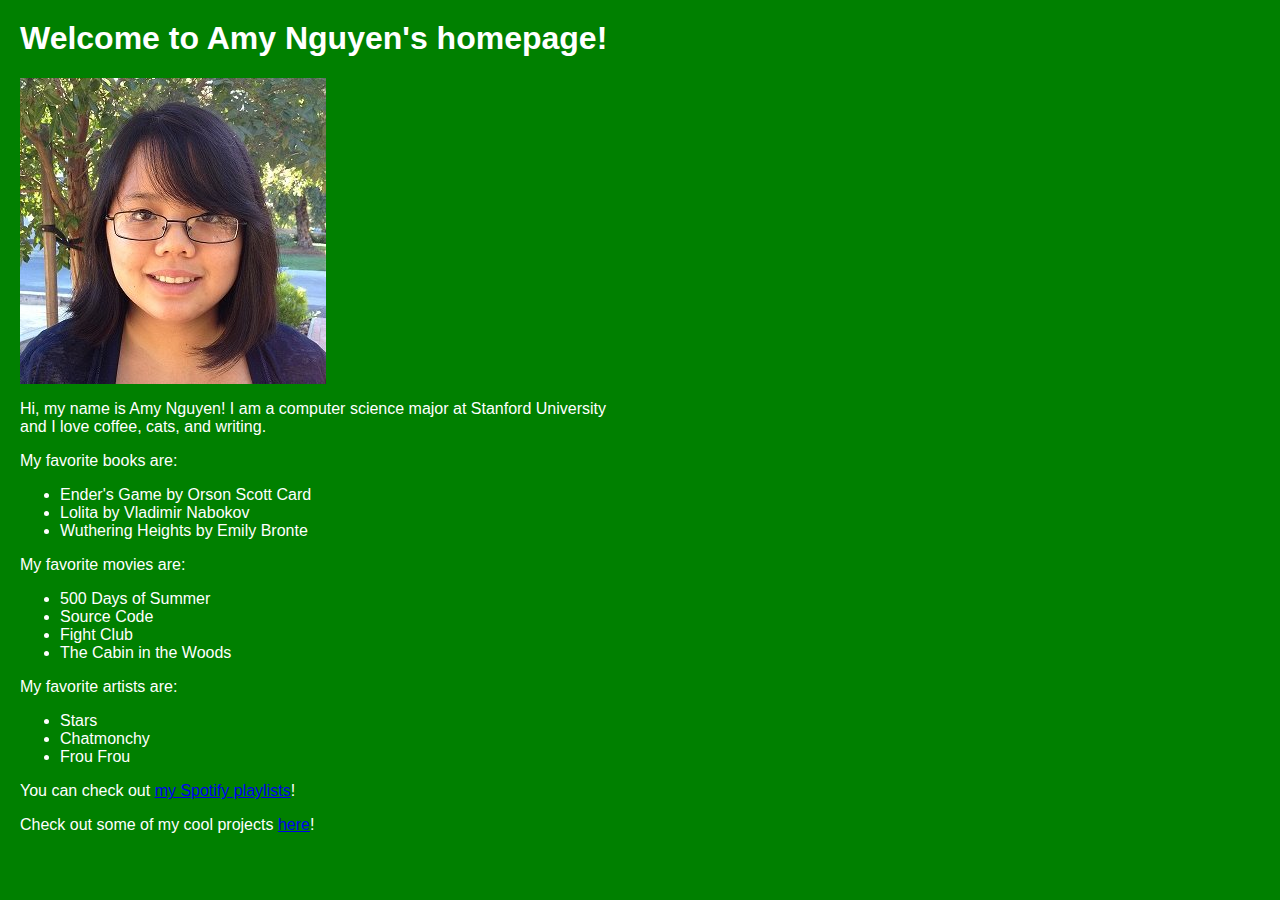
<file: index.html>
<html>
  <head>
  	<title>Welcome to Amy Nguyen's homepage!</title>
  	<link rel="stylesheet" type="text/css" href="styles.css">
  </head>
  <body>
    <h1>Welcome to Amy Nguyen's homepage!</h1>
    <div id="bio">
      <img src="amy.jpg"/>
      <p>
        Hi, my name is Amy Nguyen! I am a computer science major at Stanford University and I love coffee, cats, and writing.
      </p>
      <p>My favorite books are:</p>
      <ul>
        <li>Ender's Game by Orson Scott Card</li>
        <li>Lolita by Vladimir Nabokov</li>
        <li>Wuthering Heights by Emily Bronte</li>
      </ul>

      <p>My favorite movies are:</p>
      <ul>
        <li>500 Days of Summer</li>
        <li>Source Code</li>
        <li>Fight Club</li>
        <li>The Cabin in the Woods</li>
      </ul>

      <p>My favorite artists are:</p>
      <ul>
        <li>Stars</li>
        <li>Chatmonchy</li>
        <li>Frou Frou</li>
      </ul>

      <p>You can check out <a href="https://play.spotify.com/user/breadbowl/">my Spotify playlists</a>!</p>
      <div id="waldo"><p>Check out some of my cool projects <a href="waldo/index.html">here</a>!</p></div>
    </div>
    <script>addWaldo
  </body>
</html>
</file>
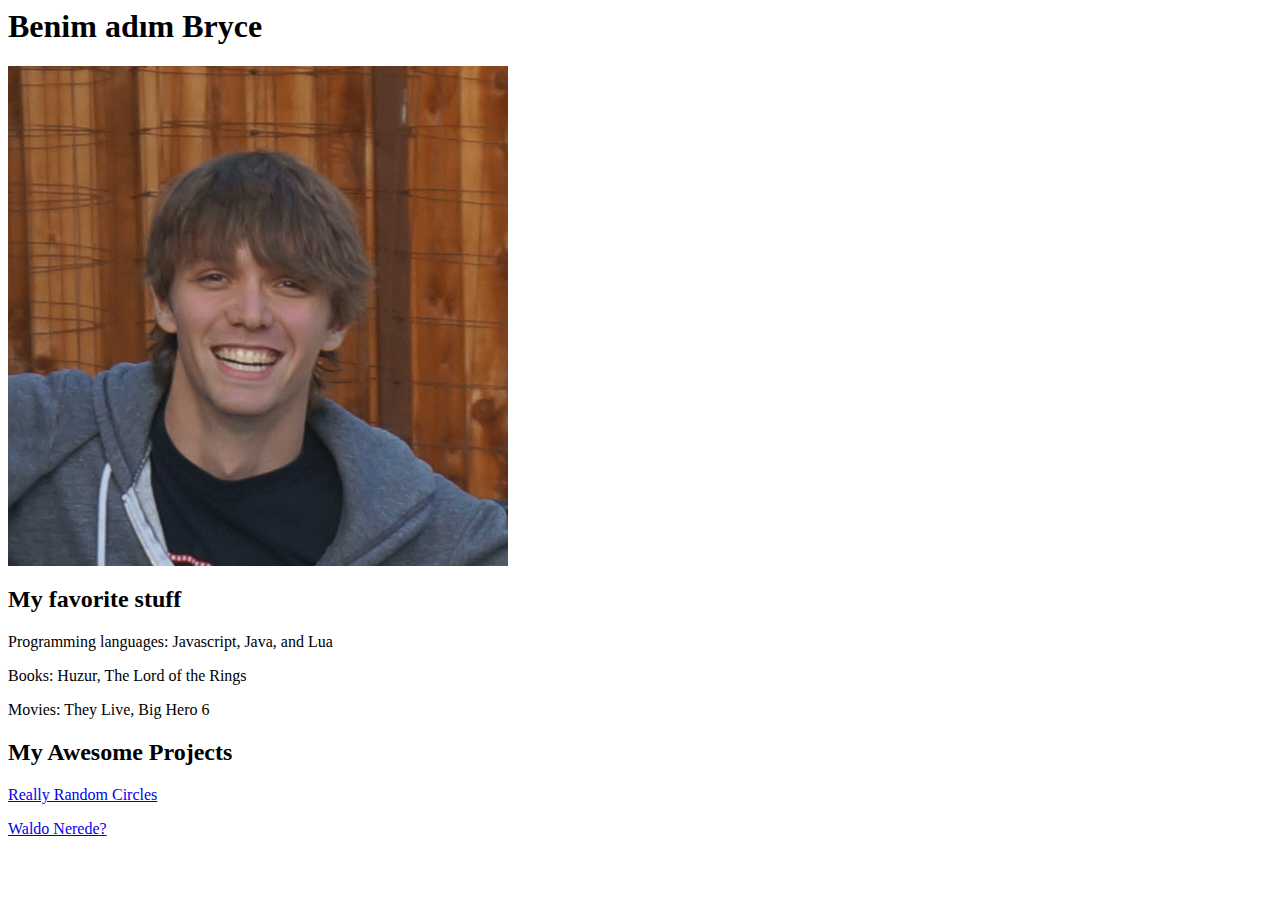
<file: bryce/index.html>
<html>
    <body>
        <h1>Benim adım Bryce</h1>

        <img src="bryce.png"></img>
        <h2>My favorite stuff</h2>
        <p>Programming languages: Javascript, Java, and Lua</p>
        <p>Books: Huzur, The Lord of the Rings</p>
        <p>Movies: They Live, Big Hero 6</p>

        <h2>My Awesome Projects</h2>
        <p><a href="randomCircles/index.html">Really Random Circles</a></p>
        <p><a href="waldo/index.html">Waldo Nerede?</a></p>

    </body>
</html>
</file>
<file: styles.css>
body {
  background-color: green;
  color: white;
  font-family: sans-serif;
  margin-left: 20px;
  margin-top: 20px;  
}

#bio {
  width: 600px;
}

a:visited {
  color: white;
  font-weight: bold;
}
</file>
